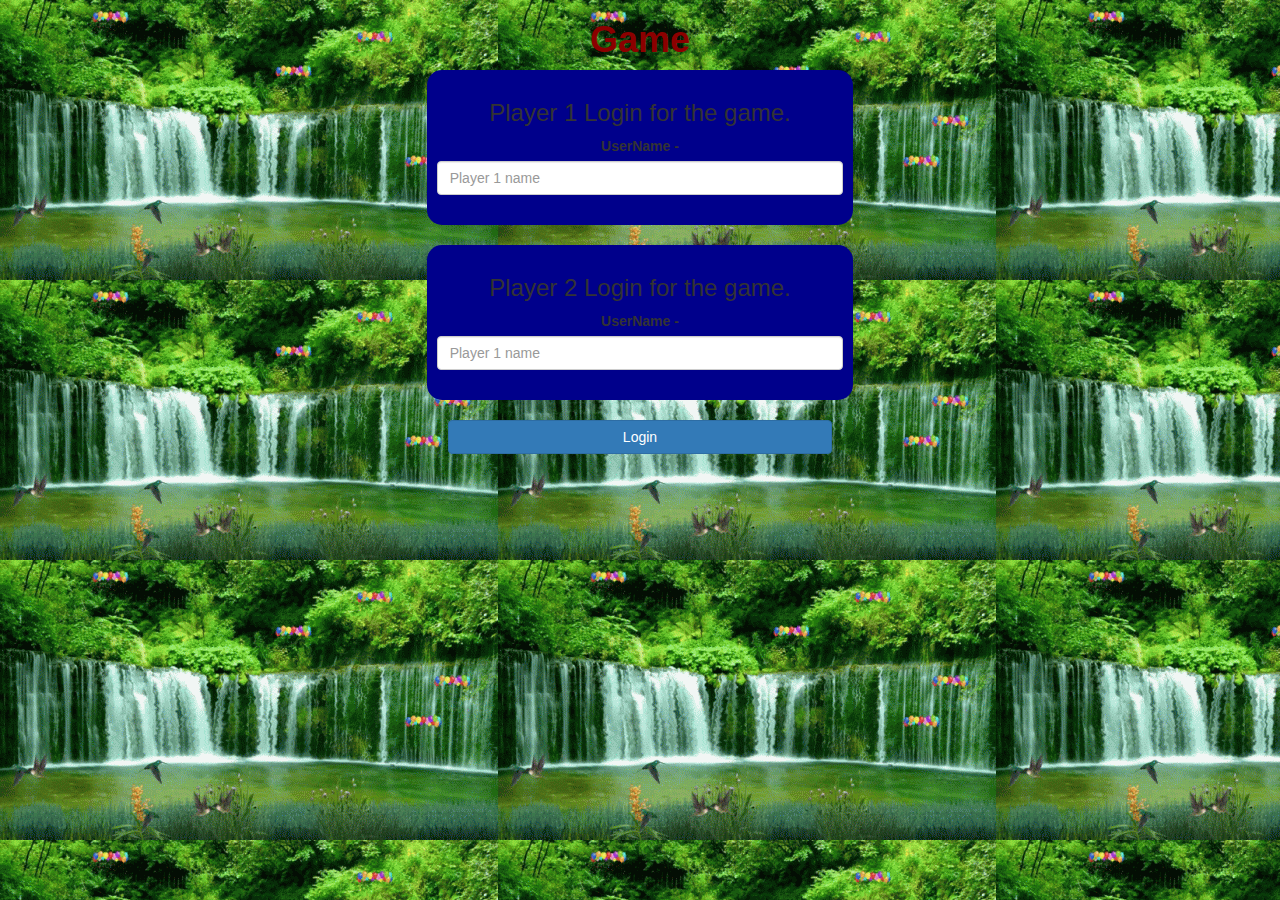
<file: index.html>
<!DOCTYPE html>
<html>
<head>
	<title>Math Quiz</title>

<meta name="viewport" content="width=device-width, initial-scale=1">
<link rel="stylesheet" href="https://maxcdn.bootstrapcdn.com/bootstrap/3.4.0/css/bootstrap.min.css">
<script src="https://ajax.googleapis.com/ajax/libs/jquery/3.4.1/jquery.min.js"></script>
<script src="https://maxcdn.bootstrapcdn.com/bootstrap/3.4.0/js/bootstrap.min.js"></script>

<link rel="stylesheet" type="text/css" href="style.css">

<script src="main.js"></script>
</head>
<body>
<center>
	<h1 style="color: darkred; font-weight: bold;">Game</h1>
	<div class="col-lg-4 col-sm-8 col-xs-12 login_div1">
		<h3>Player 1 Login for the game.</h3>
		<label>UserName - </label>
		<input type="text" id="player1_name_input" placeholder="Player 1 name" class="form-control">
		<br>
	</div>
	<br>
	<div class="col-lg-4 col-sm-8 col-xs-12 login_div2">
		<h3>Player 2 Login for the game.</h3>
		<label>UserName - </label>
		<input type="text" id="player2_name_input" placeholder="Player 1 name" class="form-control">		
		<br>
	</div>
	<br>
	<button onclick="addUser()" class="btn btn-primary" style="width: 30%;">Login</button>
</center>
</body>
</html>
</file>
<file: style.css>
body
{
	background-image: url(Background.gif);
}

	.login_div1 , .login_div2
	{
		background:darkblue;
		padding: 10px;
		float: none;
		border-radius: 15px;
	}


#player1_name , #player2_name
{
	display: inline-block;
	margin-left: 20px;
}
#word
{
	width: 60%;
}
#word_display
{
	letter-spacing: 5px;
}
#output
{
background: white;
border-radius: 10px;
border-top: 10px solid #AA4465;
padding: 10px;
float: none;
text-align: left;
}
</file>
